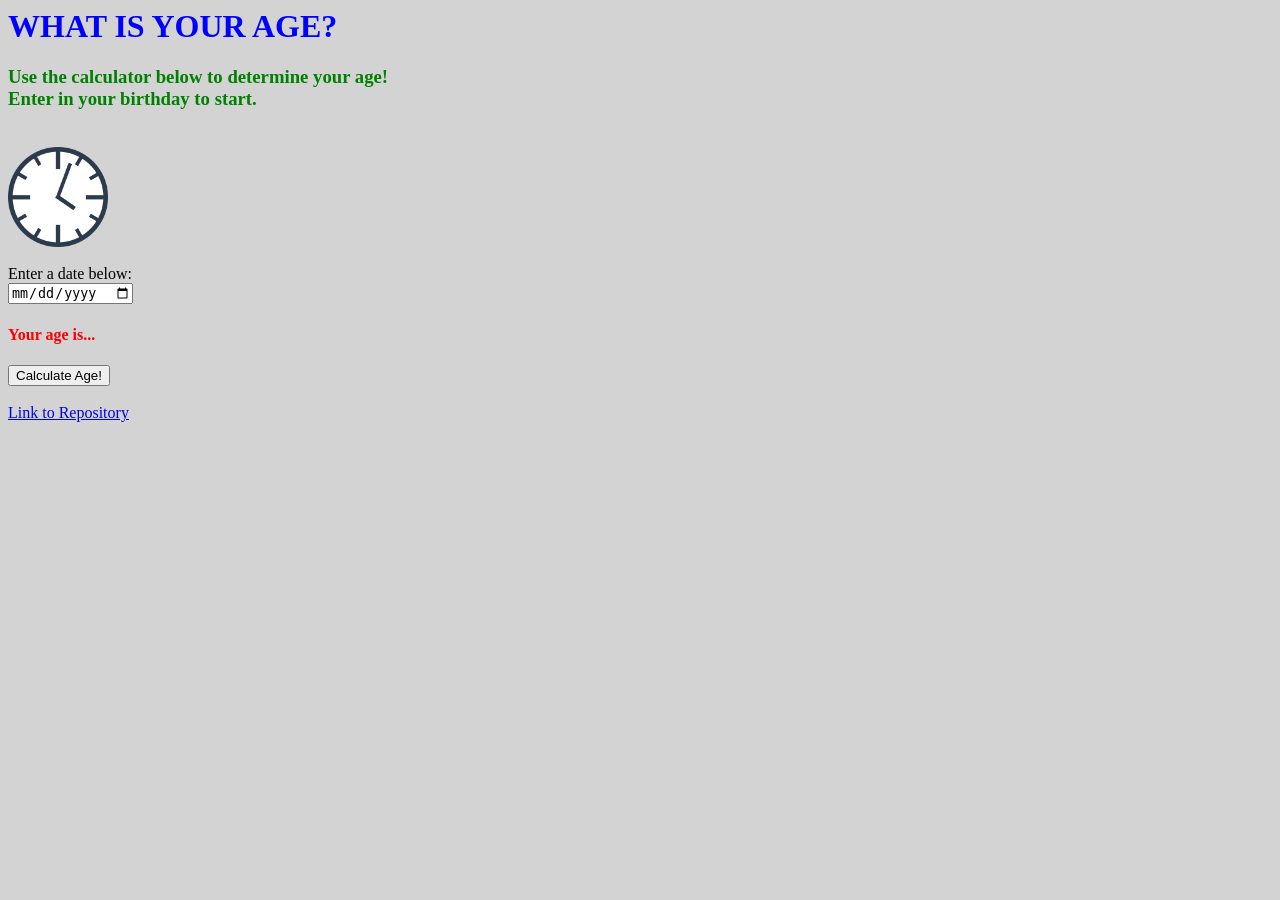
<file: index.html>
<html>
  <head>
    <title>CS-39AF Web Page Project</title>
    <!-- Replace the content in the following line with your name. -->
    <meta name="author" content="Carmen">
    <!--<link rel="stylesheet" href="style.css">-->
  </head>
  <body style="background-color:lightgray;">
    <!-- Replace the lines in this body with your content. -->
    <!--
    <h1>Carmen's Web Page Project</h1>
    <h2>This is a webpage</h2>
    <img src="images.png">
    <h2>Webpage is for <em>CS39AF</em></h2>
    
    <p><strong>Hello world!</strong></p>
    <p><a href="secondpage.html">More</a></p>
    -->
    <h1 style="color:blue;">WHAT IS YOUR AGE?</h1>
    <h3 style="color:green;">Use the calculator below to determine your <strong>age</strong>! <br> Enter in your birthday to start.</h3>
    <br>
    <img src ="clock.png" width=100 height=100>
    <br>
    <br>
    <form>
      <label for="date">Enter a date below:</label><br>
      <input type="date" id="date" name="date"><br>
    </form>
    
    <h4 id="demo" style="color:red;">Your age is...</h4>
     <p id="age"></p>
    <p id="year"></p>
    <p id="month"></p>
    <p id="currentDate"></p>
    <button type="button" onclick=myFunction()>Calculate Age!</button>

    <br>
    <br>
    <a href="https://github.com/csirhall/singlepagewebapp">Link to Repository</a>
    <script>
    
    function myFunction(){
    
    const current_date = new Date();
    const dateInput = new Date(document.getElementById("date").value);
    
    document.getElementById("year").innerHTML = current_date.getFullYear() - dateInput.getFullYear() + " years";
    document.getElementById("month").innerHTML = (current_date.getMonth() + 1)  - (dateInput.getMonth() + 1) + " months";
    document.getElementById("currentDate").innerHTML = (current_date.getDate())  - (dateInput.getDate()) + " days";
    
    var age =  dateInput.getFullYear() - currentDate.getFullYear();
    }
    
       
    </script>

  </body>
</html>
</file>
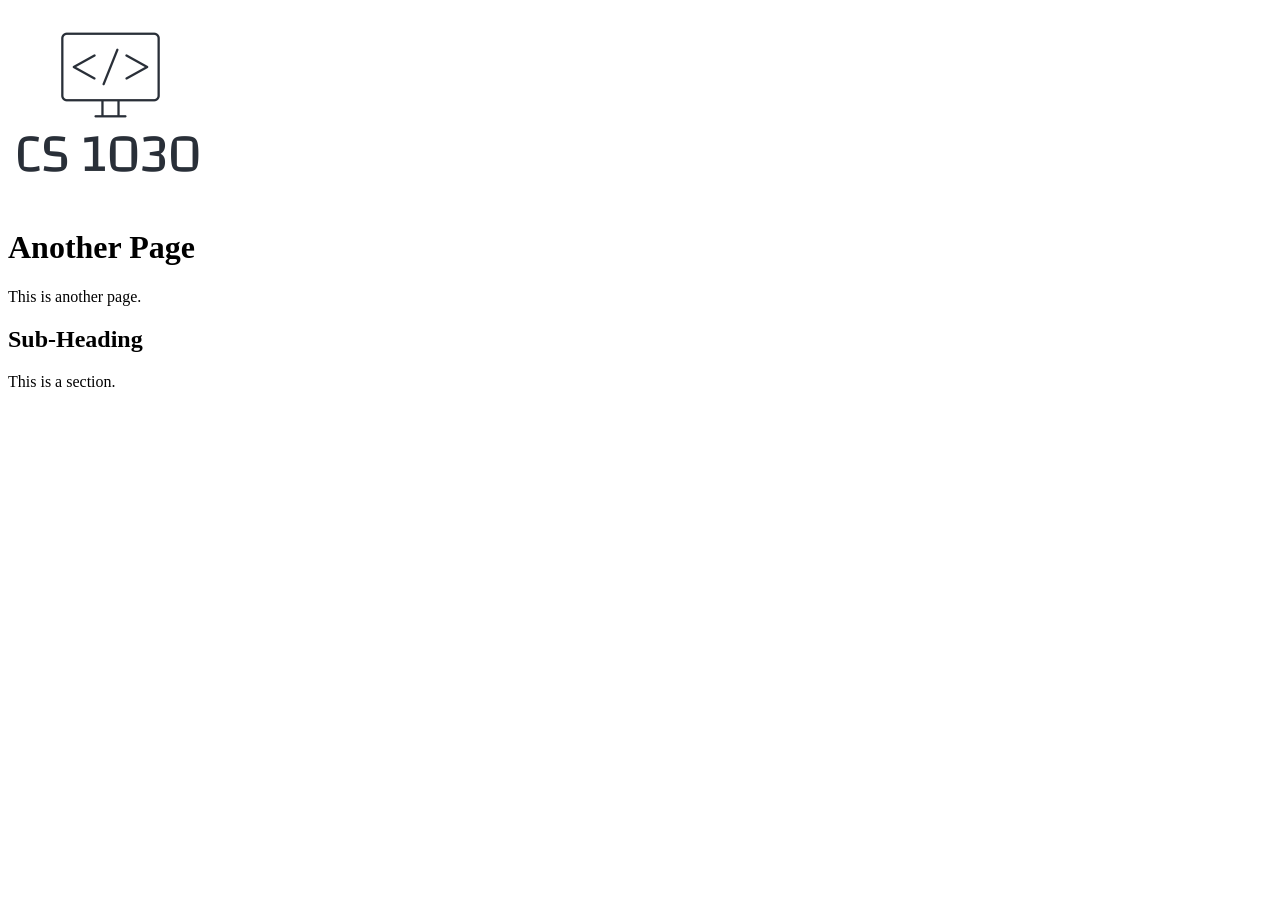
<file: secondpage.html>
<html>
  <head>
    <title>Title of the Linked Page</title>
  </head>
  <body>
    <a href="index.html"><img src="logo.png"></a>
    <h1>Another Page</h1>
    <p>This is another page.</p>
    <h2>Sub-Heading</h2>
    <p>This is a section.</p>
  </body>
</html>
</file>
